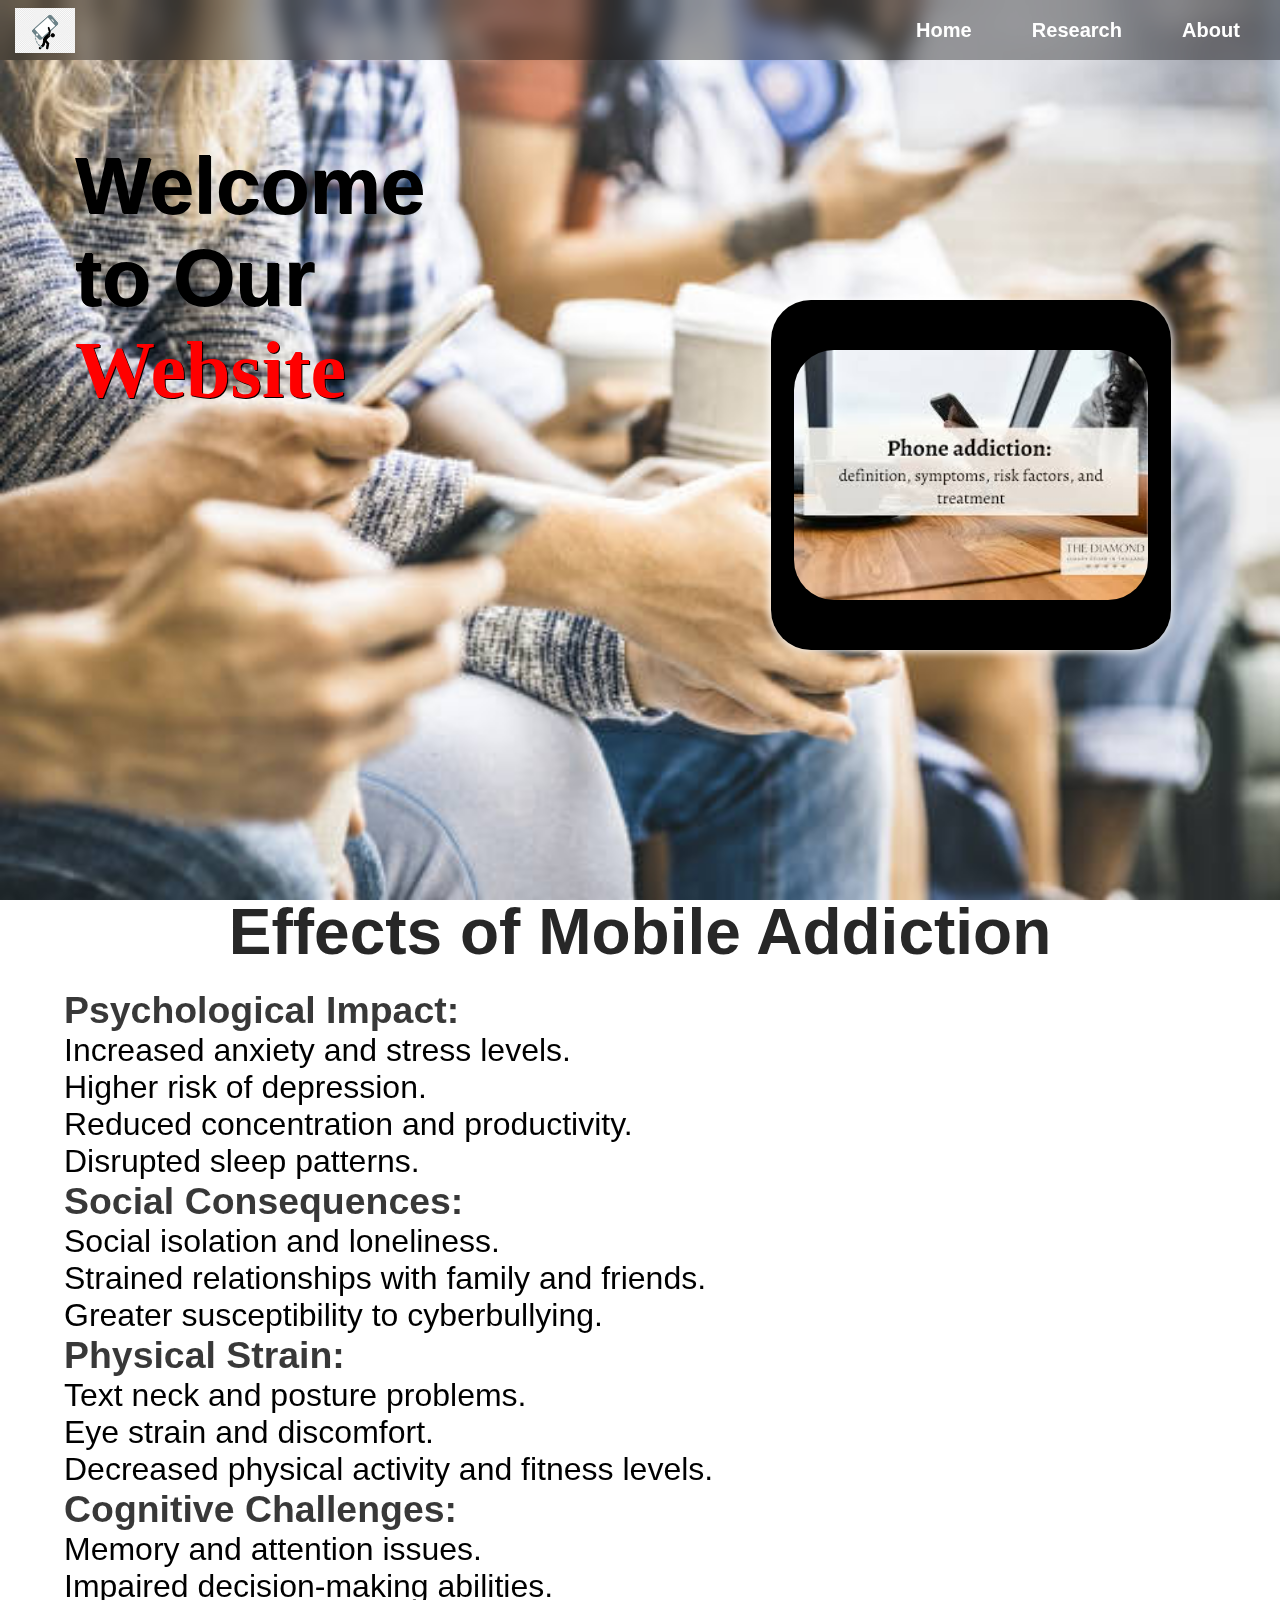
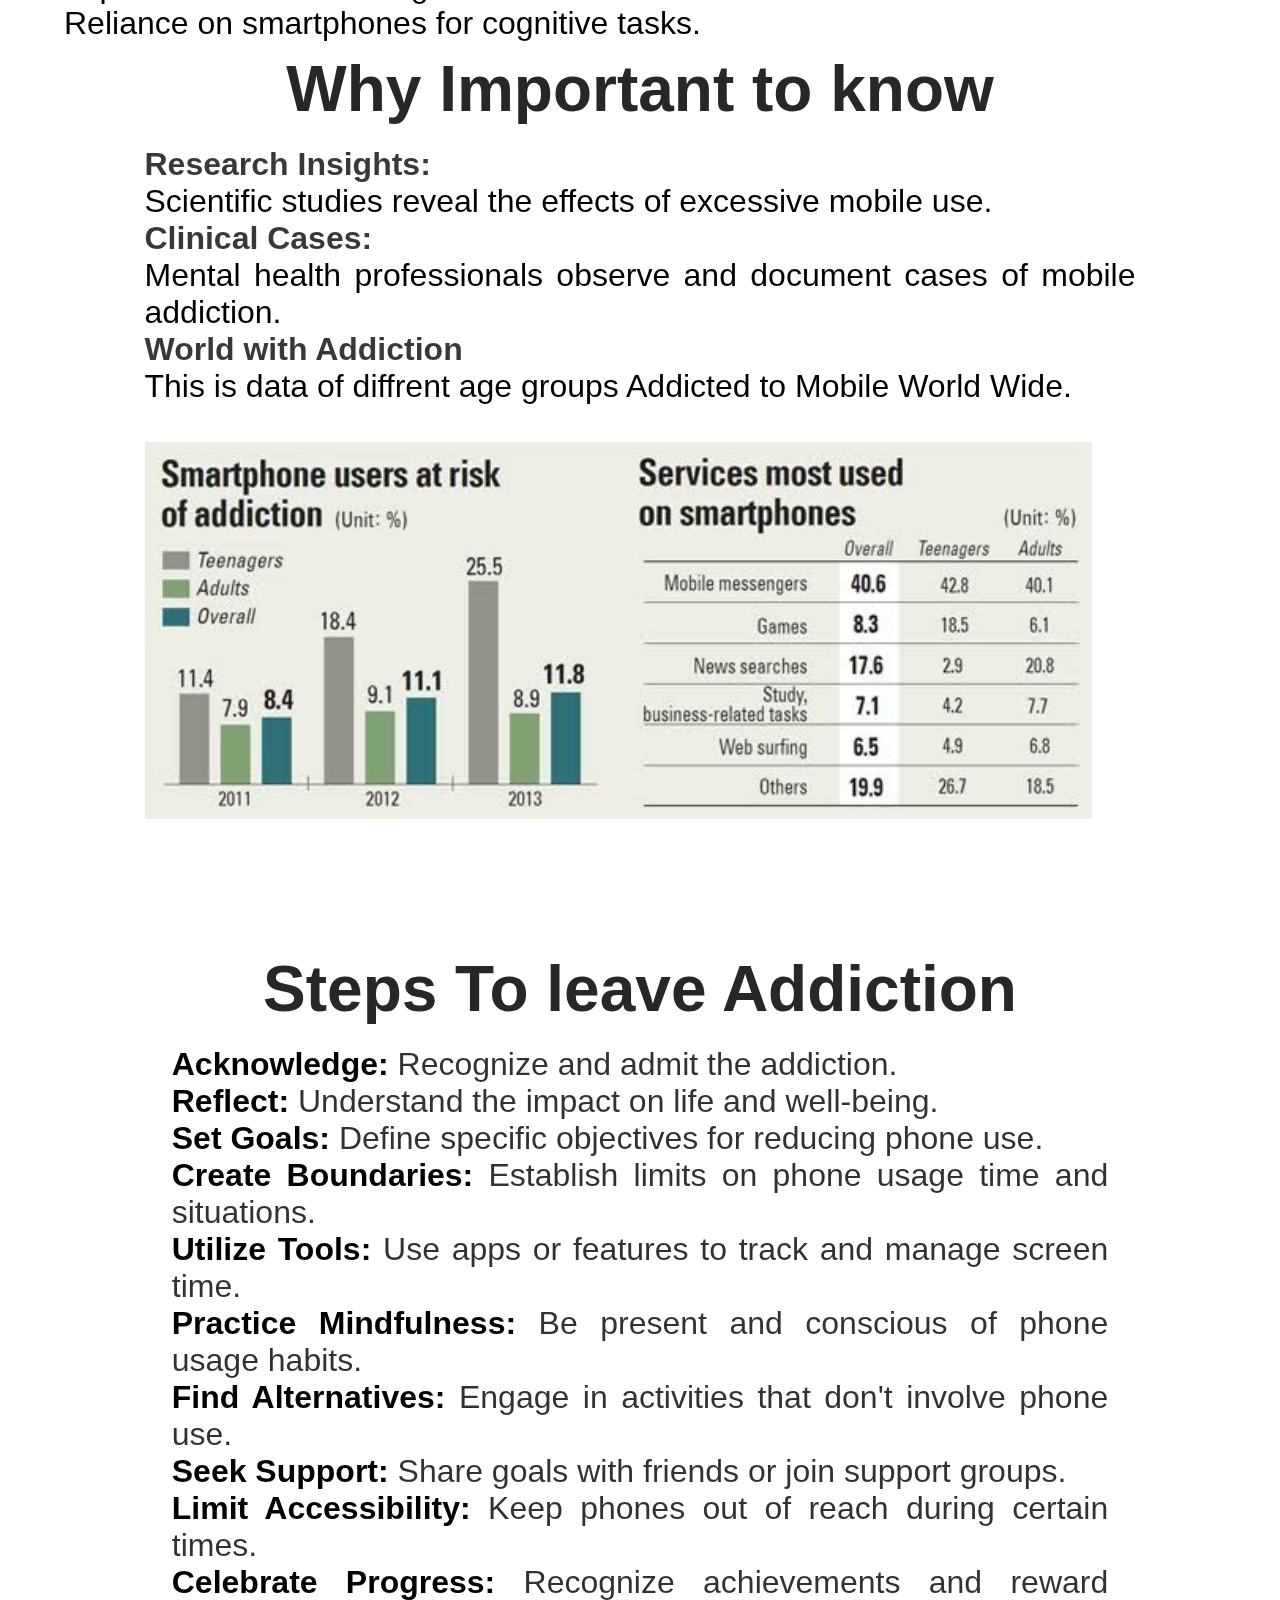
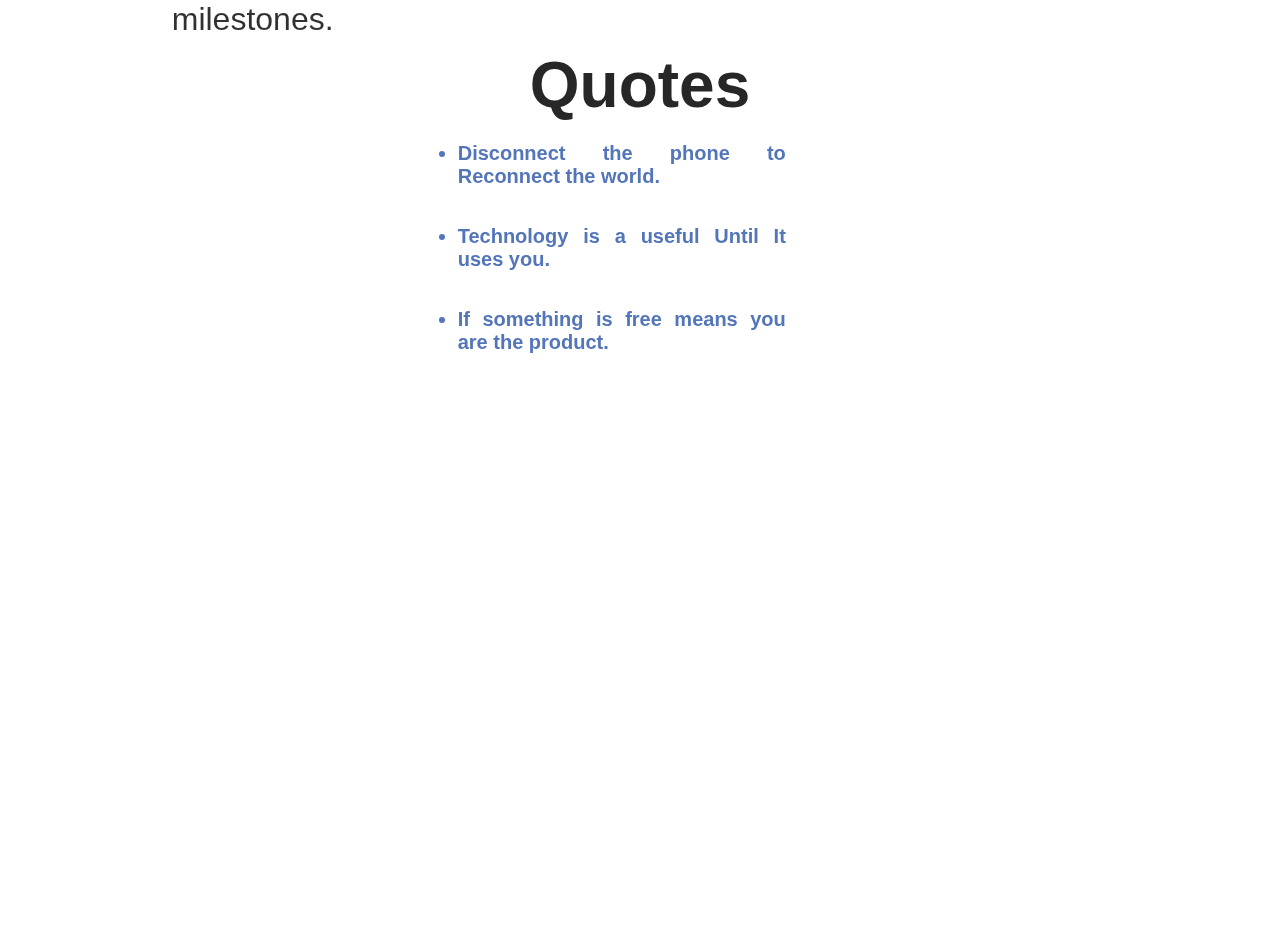
<file: index.html>
<!DOCTYPE html>
<html lang="en">
<head>
    <meta charset="UTF-8">
    <meta name="viewport" content="width=device-width, initial-scale=1.0">
    <title>Mobile Addiction</title>
    <link rel="stylesheet" href="./style.css">
</head>
<body>
    <header>
        <nav>
            <div class="logo"></div>
            <div class="otherMenu">
                <div class="menu"><a href="#">Home</a></div>
                <div class="menu"><a href="research.html">Research</a></div>
                <div class="menu"><a href="#">About</a></div>
                </div>
        </nav>
    </header>
    <main>
        <div class="landing">
            <div class="front-content">
                <div>
                Welcome  
                </div>
                <span> to Our <p>Website</p></span>
            </div>
            <div class="form">
                <!-- <p class="registration">Register Here</p>
                <div class="reg-ip"><input type="text" placeholder="Enter your Name"></div>
                <div class="reg-ip"><input type="number" placeholder="Enter your age"></div>
                <div class="reg-ip"><input type="number" placeholder="Enter your number"></div>
                <div class="reg-ip"><input type="text" placeholder="Enter your Email"></div> -->
                <img src="images.jpeg" alt="" height="250px">
            </div>
        </div>

        <div class="AboutUs">
            <div class="heading">Effects of Mobile Addiction</div>
            <div class="About-content">
                
                <h3 class="subhead">Psychological Impact:</h3>

                <p>Increased anxiety and stress levels.</p>
                <p>Higher risk of depression.</p>
                <p>Reduced concentration and productivity.</p>
                <p>Disrupted sleep patterns.</p>
                <h3 class="subhead">Social Consequences:</h3>

                <p>Social isolation and loneliness.</p>
                <p>Strained relationships with family and friends.</p>
                <p>Greater susceptibility to cyberbullying.</p>
                <h3 class="subhead">Physical Strain:</h3>

                <p>Text neck and posture problems.</p>
                <p>Eye strain and discomfort.</p>
                <p>Decreased physical activity and fitness levels.</p>
                <h3 class="subhead">Cognitive Challenges:</h3>

                <p>Memory and attention issues.</p>
                <p>Impaired decision-making abilities.</p>
                <p>Reliance on smartphones for cognitive tasks.</p>
            </div>
            <div class="AboutUs">
                <div class="heading">Why  Important to know</div>
                <div class="About-content2">
                    <p><h4 class="subhead">Research Insights:</h4> Scientific studies reveal the effects of excessive mobile use.</p>
                    <p><h4 class="subhead">Clinical Cases:</h4> Mental health professionals observe and document cases of mobile addiction.</p>
                    <p><h4 class="subhead">World with Addiction</h4>
                        This is data of diffrent age groups Addicted to Mobile World Wide.
                        <br>
                        <br>
                        <span><img src="WhatsApp Image 2024-03-28 at 11.44.27_ef6ea5f0.jpg" alt="" width="60%"></span>
                    </p>
                </div>
            </div>
            <div class="AboutUs">
                <div class="heading">Steps To leave Addiction</div>
                <div class="About-content3">
                    <p><b class="bold">Acknowledge:</b> Recognize and admit the addiction.</p>
                    <p><b class="bold">Reflect:</b> Understand the impact on life and well-being.</p>
                    <p><b class="bold">Set Goals:</b> Define specific objectives for reducing phone use.</p>
                    <p><b class="bold">Create Boundaries:</b> Establish limits on phone usage time and situations.</p>
                    <p><b class="bold">Utilize Tools:</b> Use apps or features to track and manage screen time.</p>
                    <p><b class="bold">Practice Mindfulness:</b> Be present and conscious of phone usage habits.</p>
                    <p><b class="bold">Find Alternatives:</b> Engage in activities that don't involve phone use.</p>
                    <p><b class="bold">Seek Support:</b> Share goals with friends or join support groups.</p>
                    <p><b class="bold">Limit Accessibility:</b> Keep phones out of reach during certain times.</p>
                    <p><b class="bold">Celebrate Progress:</b> Recognize achievements and reward milestones.</p>
                </div>
        <div class="offers">
            <div class="heading">Quotes</div>
            <div class="coupons-body">
                <div class="Quotes">
                    <ul>
                    <li><p><b>Disconnect the phone to Reconnect the world.</b></p></li>
                    <br>
                    <li><p><b>Technology is a useful Until It uses you.</b></p></li>
                    <br>
                    <li><p><b>If something is free means you are the product.</b></p></li>
                    </ul>
                </div>
            </div>
        </div>
    </main>
    <footer></footer>
</body>
</html>
</file>
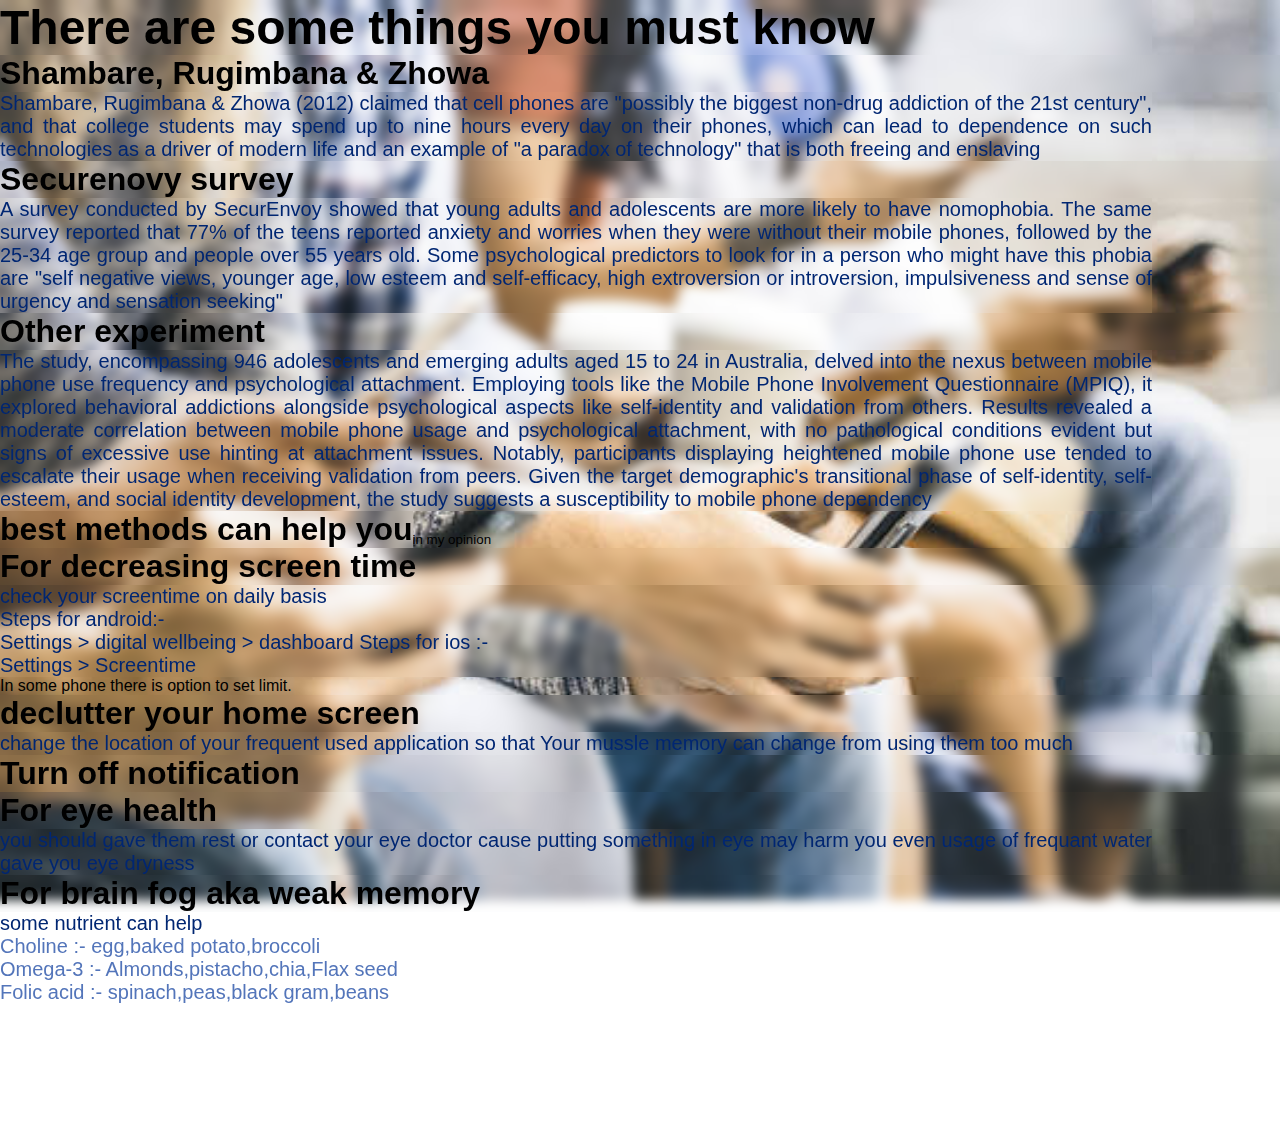
<file: research.html>
<!DOCTYPE html>
<html lang="en">
<head>
    <meta charset="UTF-8">
    <meta name="viewport" content="width=device-width, initial-scale=1.0">
    <title>Research</title>
</head>
<link rel="stylesheet" href="style.css">
<body>
    <main>
    <H1 class="rhead">There are some things you must know</H1>
    <h3 class="headr">Shambare, Rugimbana & Zhowa</h3>
    <p class="aboutr">Shambare, Rugimbana & Zhowa (2012) claimed that cell phones are "possibly the biggest non-drug addiction of the 21st century", and that college students may spend up to nine hours every day on their phones, which can lead to dependence on such technologies as a driver of modern life and an example of "a paradox of technology" that is both freeing and enslaving</p>
    <h3 class="headr">Securenovy survey</h3>
    <p class="aboutr">A survey conducted by SecurEnvoy showed that young adults and adolescents are more likely to have nomophobia. The same survey reported that 77% of the teens reported anxiety and worries when they were without their mobile phones, followed by the 25-34 age group and people over 55 years old. Some psychological predictors to look for in a person who might have this phobia are "self negative views, younger age, low esteem and self-efficacy, high extroversion or introversion, impulsiveness and sense of urgency and sensation seeking"</p>
    <h3 class="headr">Other experiment</h3>
    <p class="aboutr">
        The study, encompassing 946 adolescents and emerging adults aged 15 to 24 in Australia, delved into the nexus between mobile phone use frequency and psychological attachment. Employing tools like the Mobile Phone Involvement Questionnaire (MPIQ), it explored behavioral addictions alongside psychological aspects like self-identity and validation from others. Results revealed a moderate correlation between mobile phone usage and psychological attachment, with no pathological conditions evident but signs of excessive use hinting at attachment issues. Notably, participants displaying heightened mobile phone use tended to escalate their usage when receiving validation from peers. Given the target demographic's transitional phase of self-identity, self-esteem, and social identity development, the study suggests a susceptibility to mobile phone dependency</p>
    <div><h2 class="headr">best methods can help you</h2><sub>in my opinion</sub></div>
    <h3 class="headr">For decreasing screen time</h3>
    <p class="aboutr">check your screentime on daily basis <br>
    Steps for android:- <br>
    Settings > digital wellbeing > dashboard
    Steps for ios :- <br>
    Settings > Screentime</p>
    In some phone there is option to set limit.
    <h3 class="headr">declutter your home screen</h3>
    <p class="aboutr">change the location of your frequent used application so that Your mussle memory can change from using them too much</p>
    <h3 class="headr">Turn off notification</h3>
    <h3 class="headr">For eye health</h3>
    <p class="aboutr">you should gave them rest or contact your eye doctor cause putting something in eye may harm you even usage of frequant water gave you eye dryness</p>
    <h3 class="headr">For brain fog aka weak memory</h3>
    <p class="aboutr">some nutrient can help
        <ul>
            <li>Choline :- egg,baked potato,broccoli</li>
            <li>Omega-3 :- Almonds,pistacho,chia,Flax seed</li>
            <li id="downm">Folic acid :- spinach,peas,black gram,beans</li>
        </ul></p>
        </main>
</body>
</html>
</file>
<file: style.css>
*{
    margin: 0;
    padding: 0;
    font-style: normal;
    font-family: Arial, Helvetica, sans-serif;

}
body{
    background-image: url("istockphoto-911294484-612x612.jpg");

    /* background-color: rgba(202, 66, 66, 0.692); */
    min-width: 100vw;
    background-size: cover;
    background-repeat: no-repeat;
    background-attachment: fixed;
    
}
nav{
    background-color: rgba(0, 0, 0, 0.365);
    height: 60px;
    min-width: 100vw;
    width: 100%;
    display: flex;
    position: fixed;
    align-items: center;
    backdrop-filter: blur(10px);
    z-index: 9;
    /* filter: blur(10px); */
}
.logo  {
    position: absolute;
    left: 0%;
    margin: 15px;
    width: 60px;
    height: 50px;
    background-image: url("png-transparent-mobile-phones-addiction-smartphone-nomophobia-social-media-smartphone-angle-electronics-telephone-call.png");
    background-size: contain;
    background-repeat: no-repeat;
    background-position: center;
}
.otherMenu{
    position: absolute;
    right: 0px;
    margin: 5px;
    min-width: 30vw;
    display: flex;
    justify-content: space-around;
    
}
.menu{
    margin-right: 10px;
    }
    .menu a{
        text-decoration: none;
        color: white;
        font-weight: 700;
        font-size: 20px;
        
    }
.landing{
    padding-top: 70px;
    padding-left: 5px;
    padding-right: 5px;
    padding-bottom: 5px;
    display: flex;
    min-height: 90vh;
    width: 100%;
    flex-wrap: wrap;
}
.front-content{
    min-width: 300px;
    width: 40vw;
    height: 50vh;
    text-shadow: 1px 1px rgb(0, 0, 0);
    font-size: 5rem;
    font-weight: 900;
    margin: 70px;
}
.front-content p{
    font-family: cursive;
    color: red;
    display: inline;
}
.form{
    height: 350px;
    width: 400px;
    min-width: 300px;
    background-color: black;
    margin: auto ;
    border-radius: 40px;
    box-shadow: 0px 0px 10px 1px white;
    display: flex;
    flex-direction: column;
    align-items: center;
    text-align: center;
}
.form img{
    border-radius: 40px;
    display: flex;
    align-self: center;
    margin: auto;
}
.registration{
    margin-top: 10px;
    margin-bottom: 20px;
    color: antiquewhite;
    font-size: 3rem;
    text-shadow: 4px 4px 3px rgb(0, 98, 255);
}
.reg-ip{
    height: 55px;
    width: 80%;
    margin: auto;
}
input{
    height: 40px;
    width: 100%;
    border-radius: 5px;
    padding-left: 10px;
    border: none;
    font-size: 20px;
}
input:focus{
    outline: none;
    box-shadow: 0px 0px 10px 1px white;   
}
.AboutUs{
    min-height:100vh;
    display: flex;
    flex-direction: column;
    align-items: center;
}
.heading{
    font-size: 4rem;
    font-weight: 900;
    color: rgb(39, 39, 39);
    margin-bottom: 20px;
    margin-top: 10px;
}
.About-content{
    backdrop-filter: blur(6px);
    font-size: 2rem;
    width: 90%;
    text-align: justify;
    color: rgb(0, 0, 0);
}
.subhead{
    color: rgba(0, 0, 0, 0.782);
}
.About-content2{
    backdrop-filter: blur(6px);
    font-size: 2rem;
    width: 90%;
    text-align: justify;
    color: rgb(0, 0, 0);
}
.About-content3{
    backdrop-filter: blur(6px);
    font-size: 2rem;
    width: 90%;
    text-align: justify;
    color: rgba(0, 0, 0, 0.808);
}
.bold{
    color: rgb(0, 0, 0);
}
.offers{
    min-height:100vh;
    display: flex;
    flex-direction: column;
    align-items: center;
}
.coupons{
    height: 90px;
    width: 90px;
    background-color: rgb(107, 107, 107);
    background-image: url("") ;
    background-size: contain;
    background-repeat: no-repeat;
    margin: 50px;
    background-position: center;
    color: white;
    position: relative;
}
.coupons-body{
    display: flex;
    flex-direction: row;
    width: 90%;
    justify-content: space-around;
    flex-wrap: wrap;
}
.c-hover{
    height: 90px;
    width: 90px;
    display: flex;
    visibility: hidden;
    opacity: 0;
    position: absolute;
    top:0px;
    z-index: 1;
    backdrop-filter: blur(4px);
    /* padding: 3px; */
}
.coupons:hover .c-hover{
    visibility: visible;
    opacity: 1;
    /* display: block; */
}
.discount{
    margin: auto;
    font-size: 20px;
    text-wrap: wrap;
}
span img {
    min-width: 74vw;
}
.Quotes{
    backdrop-filter: blur(6px);
    font-size: 2rem;
    width: 90%;
    text-align: justify;
    color: rgb(0, 0, 0);
    backdrop-filter: blur(6px);
    font-size: 2rem;
    width: 90%;
    text-align: justify;
}
.aboutr{
    backdrop-filter: blur(6px);
    font-size: 1.25rem;
    width: 90%;
    text-align: justify;
    color: rgb(0, 38, 114);
}
li{
    backdrop-filter: blur(6px);
    font-size: 1.25rem;
    width: 90%;
    text-align: justify;
    color: rgb(83, 117, 186);
}
h2{
    display: inline-block;
}
#downm{
    margin-bottom: 10%;
}
.rhead{
    backdrop-filter: blur(6px);
    font-size: 3rem;
    width: 90%;
    text-align: justify;
    position: sticky;
}
.headr{
    backdrop-filter: blur(6px);
    font-size: 2rem;
}
@media (max-width: 850px) {
    body{
        background-image: url("33617662-hands-of-businessman-addicted-to-mobile-phone-chain-locked-wrists-in-smartphone-internet-addiction.jpg");
        min-width: 100vw;
        background-size: cover;
        background-repeat: no-repeat;
        background-attachment: fixed;
    }
    .bold{
        color: #fff;
    }
    .headr{
        color: #fff;
    }
    .aboutr{
        backdrop-filter: blur(6px);
        font-size: 1.25rem;
        width: 90%;
        text-align: justify;
        color: #d2e1ff;
    }
    li{
        backdrop-filter: blur(6px);
        font-size: 1.25rem;
        width: 90%;
        text-align: justify;
        color: rgb(158, 242, 255);
    }
    .rhead{
        color: #fff;
    }
    .front-content{
        min-width: 300px;
        width: 40vw;
        height: 50vh;
        text-shadow: 1px 1px rgb(255, 255, 255);
        font-size: 4rem;
        font-weight: 900;
        margin: 30px;
        color: white;
    }
    span img{
        min-width: 90vw;
        margin: auto;
    }
    .subhead{
        color: #fff;
    }
    .heading{
        /* margin: auto; */
        font-size: 2rem;
        font-weight: 600;
        color: white;
        margin-bottom: 20px;
        margin-top: 10px;
    }
    .About-content2{
        backdrop-filter: blur(6px);
        font-size: 1.5rem;
        width: 95%;
        text-align: justify;
        color: rgba(255, 255, 255, 0.796);
    }
    .About-content3{
        backdrop-filter: blur(6px);
        font-size: 1.5rem;
        width: 95%;
        text-align: justify;
        color: rgba(255, 255, 255, 0.808);
    }
    .Quotes{
        color: #fff;
    }
    .About-content{
        backdrop-filter: blur(6px);
        font-size: 1.5rem;
        width: 95%;
        text-align: justify;
        color: rgb(255, 255, 255);
    }
    
}
</file>
